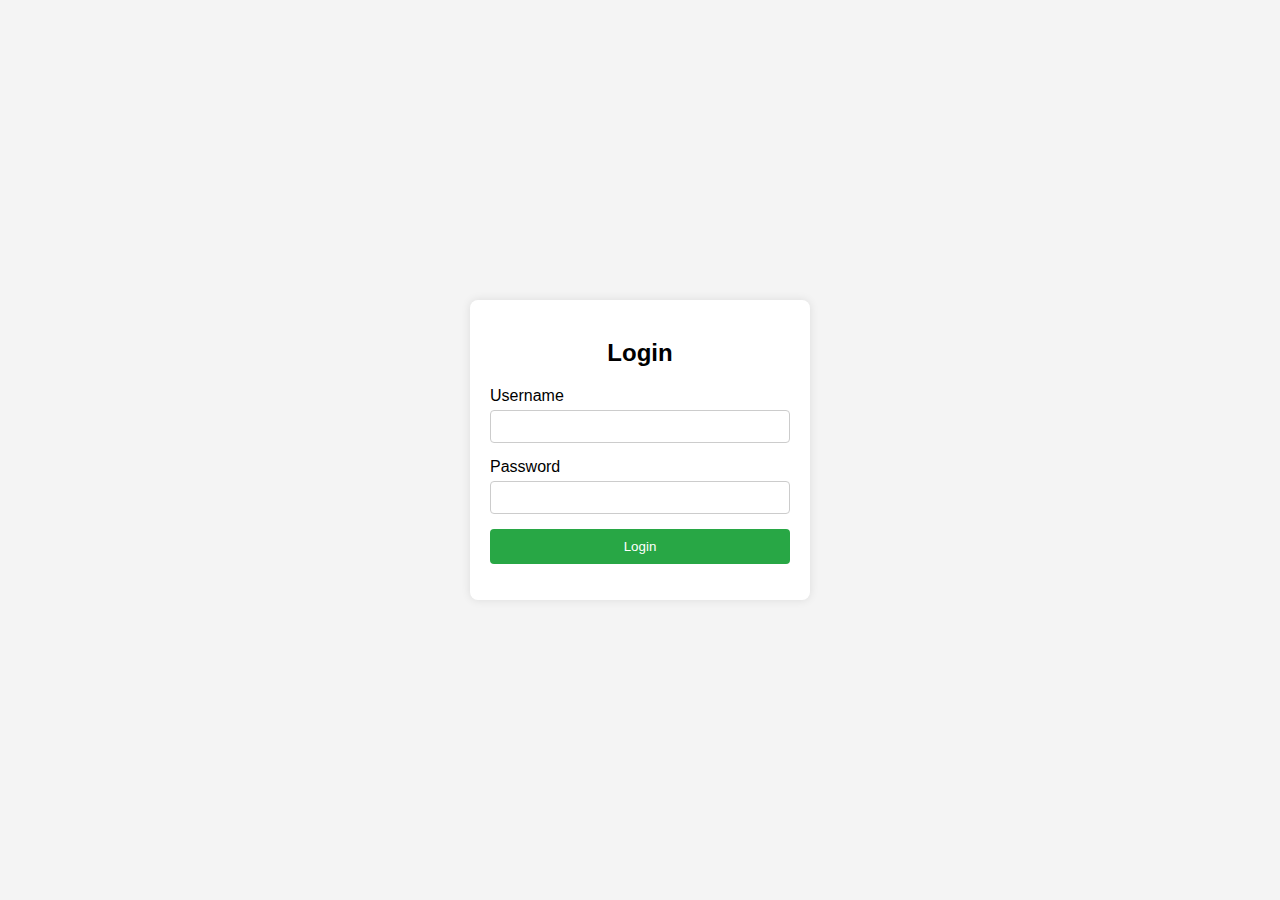
<file: login.html>
<!DOCTYPE html>
<html lang="en">
<head>
    <meta charset="UTF-8">
    <meta name="viewport" content="width=device-width, initial-scale=1.0">
    <title>Login Page</title>
    <link rel="stylesheet" href="styles.css">
</head>
<body>
    <div class="login-container">
        <h2>Login</h2>
        <form id="loginForm">
            <div class="input-group">
                <label for="username">Username</label>
                <input type="text" id="username" name="username" required>
            </div>
            <div class="input-group">
                <label for="password">Password</label>
                <input type="password" id="password" name="password" required>
            </div>
            <button type="submit">Login</button>
        </form>
        <p id="error-message" class="error-message"></p>
    </div>
    <script src="script.js"></script>
    
</body>
</html>
</file>
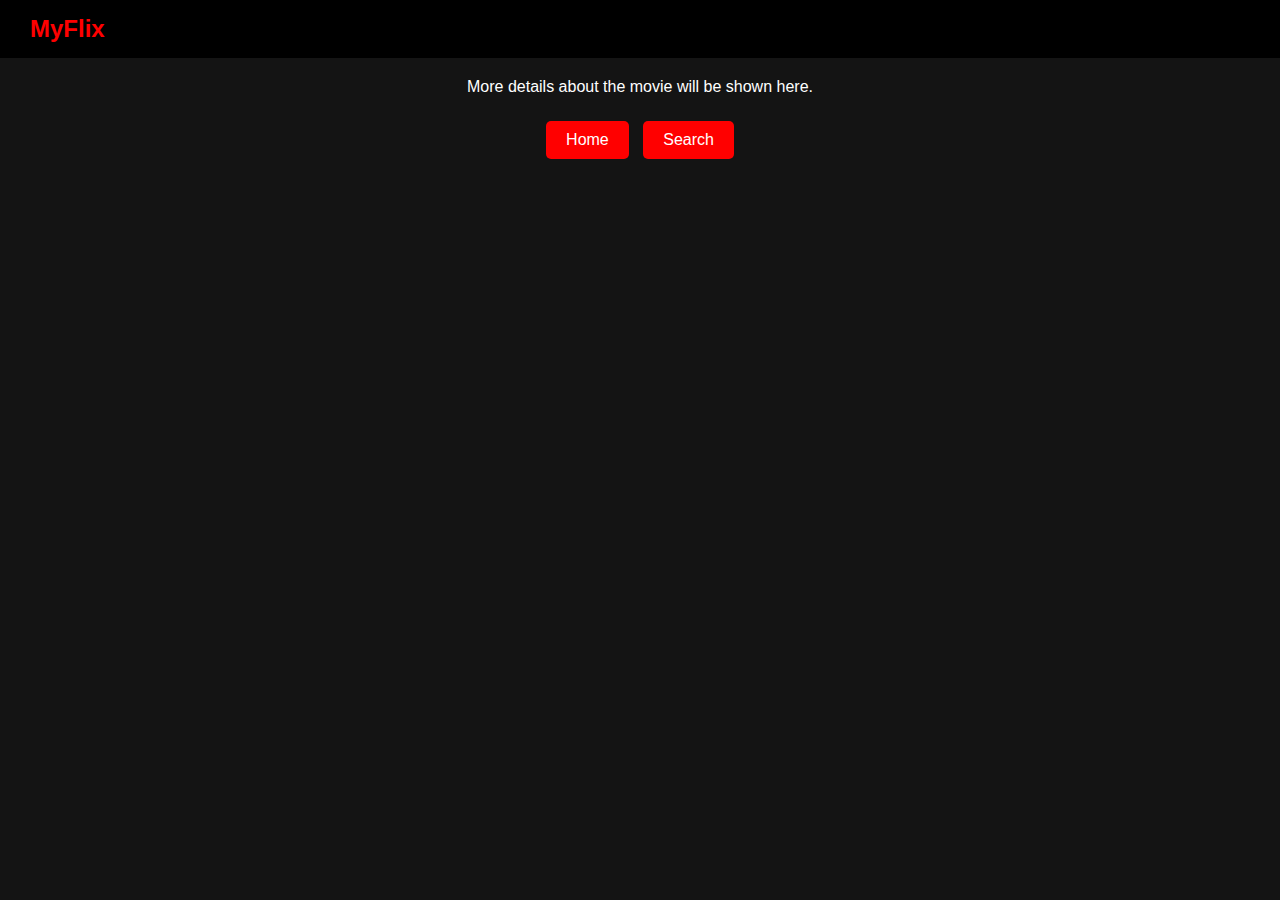
<file: movie-details.html>
<!DOCTYPE html>
<html lang="en">
<head>
    <meta charset="UTF-8">
    <meta name="viewport" content="width=device-width, initial-scale=1.0">
    <title>Movie Details</title>
    <style>
        body {
            font-family: Arial, sans-serif;
            background-color: #141414;
            color: white;
            margin: 0;
            padding: 0;
            text-align: center;
        }
        .navbar {
            display: flex;
            justify-content: space-between;
            padding: 15px 30px;
            background-color: black;
        }
        .logo {
            font-size: 24px;
            font-weight: bold;
            color: red;
        }
        .nav-links a {
            color: white;
            text-decoration: none;
            margin-left: 20px;
        }
        .back-buttons {
            margin-top: 20px;
        }
        .back-buttons button {
            padding: 10px 20px;
            font-size: 16px;
            background-color: red;
            color: white;
            border: none;
            cursor: pointer;
            border-radius: 5px;
            margin: 5px;
        }
    </style>
    <script>
        window.onload = function() {
            const params = new URLSearchParams(window.location.search);
            const title = params.get('title');
            document.getElementById('movie-title').innerText = title;
        };
    </script>
</head>
<body>
    <div class="navbar">
        <div class="logo">MyFlix</div>
    </div>
    <h2 id="movie-title"></h2>
    <p>More details about the movie will be shown here.</p>
    <div class="back-buttons">
        <button onclick="window.location.href='index.html'">Home</button>
        <button onclick="window.location.href='search.html'">Search</button>
    </div>
</body>
</html>
</file>
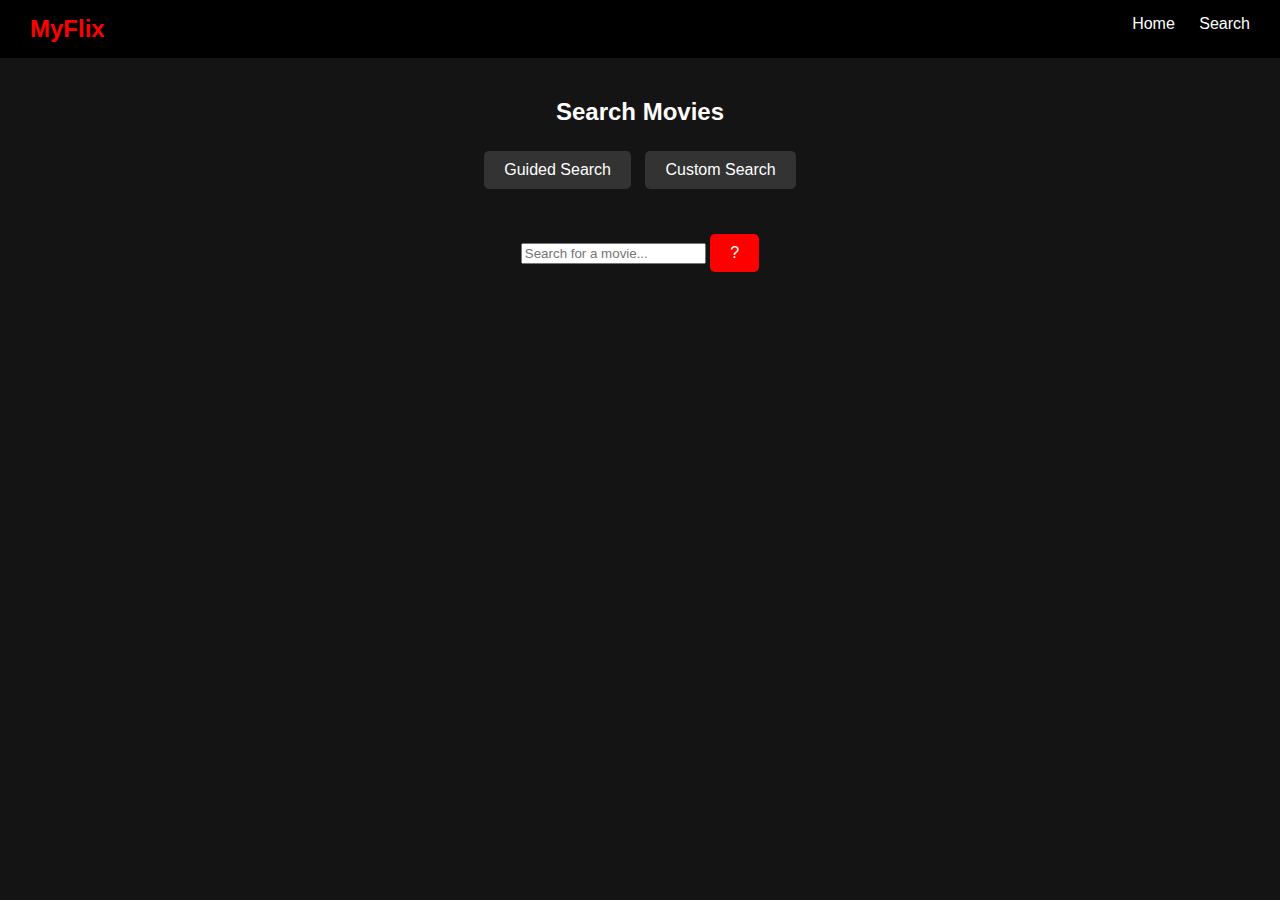
<file: search.html>
<!DOCTYPE html>
<html lang="en">
<head>
    <meta charset="UTF-8">
    <meta name="viewport" content="width=device-width, initial-scale=1.0">
    <title>Movie Streaming</title>
    <style>
        body {
            font-family: Arial, sans-serif;
            background-color: #141414;
            color: white;
            margin: 0;
            padding: 0;
        }
        .navbar {
            display: flex;
            justify-content: space-between;
            padding: 15px 30px;
            background-color: black;
        }
        .logo {
            font-size: 24px;
            font-weight: bold;
            color: red;
        }
        .nav-links a {
            color: white;
            text-decoration: none;
            margin-left: 20px;
        }
        .movie-container {
            padding: 20px;
            text-align: center;
        }
        .movie-grid {
            display: grid;
            grid-template-columns: repeat(auto-fill, minmax(150px, 1fr));
            gap: 15px;
        }
        .movie {
            background-color: #222;
            padding: 10px;
            border-radius: 5px;
            text-align: center;
            cursor: pointer;
        }
        .movie img {
            width: 100%;
            border-radius: 5px;
        }
        .movie-title {
            margin-top: 10px;
        }
        .search-button {
            margin-top: 20px;
            padding: 10px 20px;
            font-size: 16px;
            background-color: red;
            color: white;
            border: none;
            cursor: pointer;
            border-radius: 5px;
            position: relative;
        }
        .search-button:hover::after {
            content: "Searching may take time depending on the catalog size.";
            position: absolute;
            background-color: black;
            color: white;
            padding: 5px;
            border-radius: 3px;
            font-size: 12px;
            top: -30px;
            left: 50%;
            transform: translateX(-50%);
            white-space: nowrap;
        }
        .feature-info {
            margin-top: 20px;
            font-size: 14px;
            color: #ccc;
        }
        .description {
            text-align: center;
            font-size: 16px;
            margin: 20px;
            color: #ddd;
        }

        /* Popup Styles */
        .popup {
            display: none;
            position: fixed;
            top: 0;
            left: 0;
            width: 100%;
            height: 100%;
            background-color: rgba(0, 0, 0, 0.7);
            justify-content: center;
            align-items: center;
            z-index: 1000;
        }
        .popup-content {
            background-color: #222;
            padding: 20px;
            border-radius: 10px;
            width: 300px;
            text-align: center;
            position: relative;
        }
        .close-btn {
            position: absolute;
            top: 10px;
            right: 15px;
            font-size: 24px;
            cursor: pointer;
            color: white;
        }
        .close-btn:hover {
            color: red;
        }
        /* Mode Selection */
        .mode-selection {
            margin-bottom: 20px;
        }

        .mode-selection button {
            padding: 10px 20px;
            margin: 5px;
            font-size: 16px;
            background-color: #333;
            color: white;
            border: none;
            border-radius: 5px;
            cursor: pointer;
        }

        .mode-selection button:hover {
            background-color: #555;
        }

        /* Guided Search */
        .guided-search {
            display: none; /* Hidden by default */
            background-color: #222;
            padding: 20px;
            border-radius: 10px;
            margin-bottom: 20px;
        }

        .guided-search .step {
            margin-bottom: 15px;
        }

        .guided-search label {
            display: block;
            margin-bottom: 5px;
            font-weight: bold;
        }

        .guided-search select,
        .guided-search input {
            width: 100%;
            padding: 8px;
            border-radius: 5px;
            border: 1px solid #444;
            background-color: #333;
            color: white;
        }

        .guided-search button {
            padding: 10px 20px;
            font-size: 16px;
            background-color: red;
            color: white;
            border: none;
            cursor: pointer;
            border-radius: 5px;
        }
    </style>
    <script>
                // Set the search mode (Guided or Custom)
        function setMode(mode) {
            const guidedSearch = document.getElementById("guidedSearch");
            const customSearch = document.getElementById("customSearch");

            if (mode === "guided") {
                guidedSearch.style.display = "block";
                customSearch.style.display = "none";
            } else {
                guidedSearch.style.display = "none";
                customSearch.style.display = "block";
            }
        }

        // Perform a guided search
        function performGuidedSearch() {
            const genre = document.getElementById("genre").value;
            const year = document.getElementById("year").value;
            const rating = document.getElementById("rating").value;

            const filteredMovies = movies.filter(movie => {
                return (
                    (!genre || movie.genre === genre) &&
                    (!year || movie.year == year) &&
                    (!rating || movie.rating >= rating)
                );
            });

            displayResults(filteredMovies);
        }

        // Display search results
        function displayResults(filteredMovies) {
            const resultsContainer = document.getElementById("searchResults");
            resultsContainer.innerHTML = "";

            filteredMovies.forEach(movie => {
                const movieDiv = document.createElement("div");
                movieDiv.classList.add("movie");
                movieDiv.onclick = () => goToMovieDetails(movie.title);

                const img = document.createElement("img");
                img.src = movie.image;
                img.alt = movie.title;

                const titleDiv = document.createElement("div");
                titleDiv.classList.add("movie-title");
                titleDiv.innerText = movie.title;

                movieDiv.appendChild(img);
                movieDiv.appendChild(titleDiv);
                resultsContainer.appendChild(movieDiv);
            });
        }

        
        function goToMovieDetails(movieTitle) {
            window.location.href = `movie-details.html?title=${encodeURIComponent(movieTitle)}`;
        }

        function openPopup() {
            document.getElementById("popup").style.display = "flex";
        }

        function closePopup() {
            document.getElementById("popup").style.display = "none";
        }

        function searchMovies() {
            const query = document.getElementById("searchInput").value.toLowerCase();
            const resultsContainer = document.getElementById("searchResults");
            resultsContainer.innerHTML = "";

            const filteredMovies = movies.filter(movie => movie.title.toLowerCase().includes(query));

            filteredMovies.forEach(movie => {
                const movieDiv = document.createElement("div");
                movieDiv.classList.add("movie");
                movieDiv.onclick = () => goToMovieDetails(movie.title);

                const img = document.createElement("img");
                img.src = movie.image;
                img.alt = movie.title;

                const titleDiv = document.createElement("div");
                titleDiv.classList.add("movie-title");
                titleDiv.innerText = movie.title;

                movieDiv.appendChild(img);
                movieDiv.appendChild(titleDiv);
                resultsContainer.appendChild(movieDiv);
            });
        }

        const movies = [
    { title: "Movie 1", image: "https://via.placeholder.com/150", genre: "action", year: 2020, rating: 7.5 },
    { title: "Movie 2", image: "https://via.placeholder.com/150", genre: "comedy", year: 2019, rating: 6.8 },
    { title: "Movie 3", image: "https://via.placeholder.com/150", genre: "drama", year: 2021, rating: 8.0 },
    { title: "Movie 4", image: "https://via.placeholder.com/150", genre: "horror", year: 2018, rating: 7.2 },
    { title: "Movie 5", image: "https://via.placeholder.com/150", genre: "action", year: 2020, rating: 7.9 },
    { title: "Movie 6", image: "https://via.placeholder.com/150", genre: "comedy", year: 2019, rating: 6.5 },
    { title: "Movie 7", image: "https://via.placeholder.com/150", genre: "drama", year: 2021, rating: 8.2 },
    { title: "Movie 8", image: "https://via.placeholder.com/150", genre: "horror", year: 2018, rating: 7.0 },
    { title: "Movie 9", image: "https://via.placeholder.com/150", genre: "action", year: 2020, rating: 7.7 },
    { title: "Movie 10", image: "https://via.placeholder.com/150", genre: "comedy", year: 2019, rating: 6.9 }
];
    </script>
</head>
<body>
    <div class="navbar">
        <div class="logo">MyFlix</div>
        <div class="nav-links">
            <a href="index.html">Home</a>
            <a href="search.html">Search</a>
            
        </div>
    </div>
    
    <div class="movie-container">
        <h2>Search Movies</h2>
    
        <!-- Mode Selection -->
        <div class="mode-selection">
            <button onclick="setMode('guided')">Guided Search</button>
            <button onclick="setMode('custom')">Custom Search</button>
        </div>
    
        <!-- Guided Search Form (Hidden by Default) -->
        <div id="guidedSearch" class="guided-search">
            <h3>Guided Search</h3>
            <p>Follow these steps to find your perfect movie:</p>
            <div class="step">
                <label for="genre">Step 1: Select Genre</label>
                <select id="genre">
                    <option value="action">Action</option>
                    <option value="comedy">Comedy</option>
                    <option value="drama">Drama</option>
                    <option value="horror">Horror</option>
                </select>
            </div>
            <div class="step">
                <label for="year">Step 2: Select Release Year</label>
                <input type="number" id="year" placeholder="Enter year (e.g., 2020)">
            </div>
            <div class="step">
                <label for="rating">Step 3: Select Minimum Rating</label>
                <input type="number" id="rating" placeholder="Enter rating (e.g., 7.5)">
            </div>
            <button onclick="performGuidedSearch()">Search</button>
        </div>
    
        <!-- Custom Search (Visible by Default) -->
        <div id="customSearch">
            <input type="text" id="searchInput" placeholder="Search for a movie..." onkeyup="searchMovies()">
            <button class="search-button" onclick="openPopup()">?</button>
            <div class="movie-grid" id="searchResults"></div>
        </div>
    
        <!-- Popup -->
        <div id="popup" class="popup">
            <div class="popup-content">
                <span class="close-btn" onclick="closePopup()">&times;</span>
                <h3>Search Information</h3>
                <p>Searching may take time depending on the catalog size. You can search for movies by typing in the search bar above. The results will update as you type.</p>
            </div>
        </div>
    </div>
</body>
</html>
</file>
<file: styles.css>
body {
    font-family: Arial, sans-serif;
    background-color: #f4f4f4;
    display: flex;
    justify-content: center;
    align-items: center;
    height: 100vh;
    margin: 0;
}

.login-container {
    background-color: #fff;
    padding: 20px;
    border-radius: 8px;
    box-shadow: 0 0 10px rgba(0, 0, 0, 0.1);
    width: 300px;
    text-align: center;
}

h2 {
    margin-bottom: 20px;
}

.input-group {
    margin-bottom: 15px;
    text-align: left;
}

label {
    display: block;
    margin-bottom: 5px;
}

input[type="text"],
input[type="password"] {
    width: 100%;
    padding: 8px;
    box-sizing: border-box;
    border: 1px solid #ccc;
    border-radius: 4px;
}

button {
    width: 100%;
    padding: 10px;
    background-color: #28a745;
    color: #fff;
    border: none;
    border-radius: 4px;
    cursor: pointer;
}

button:hover {
    background-color: #218838;
}

.error-message {
    color: red;
    margin-top: 10px;
}
</file>
